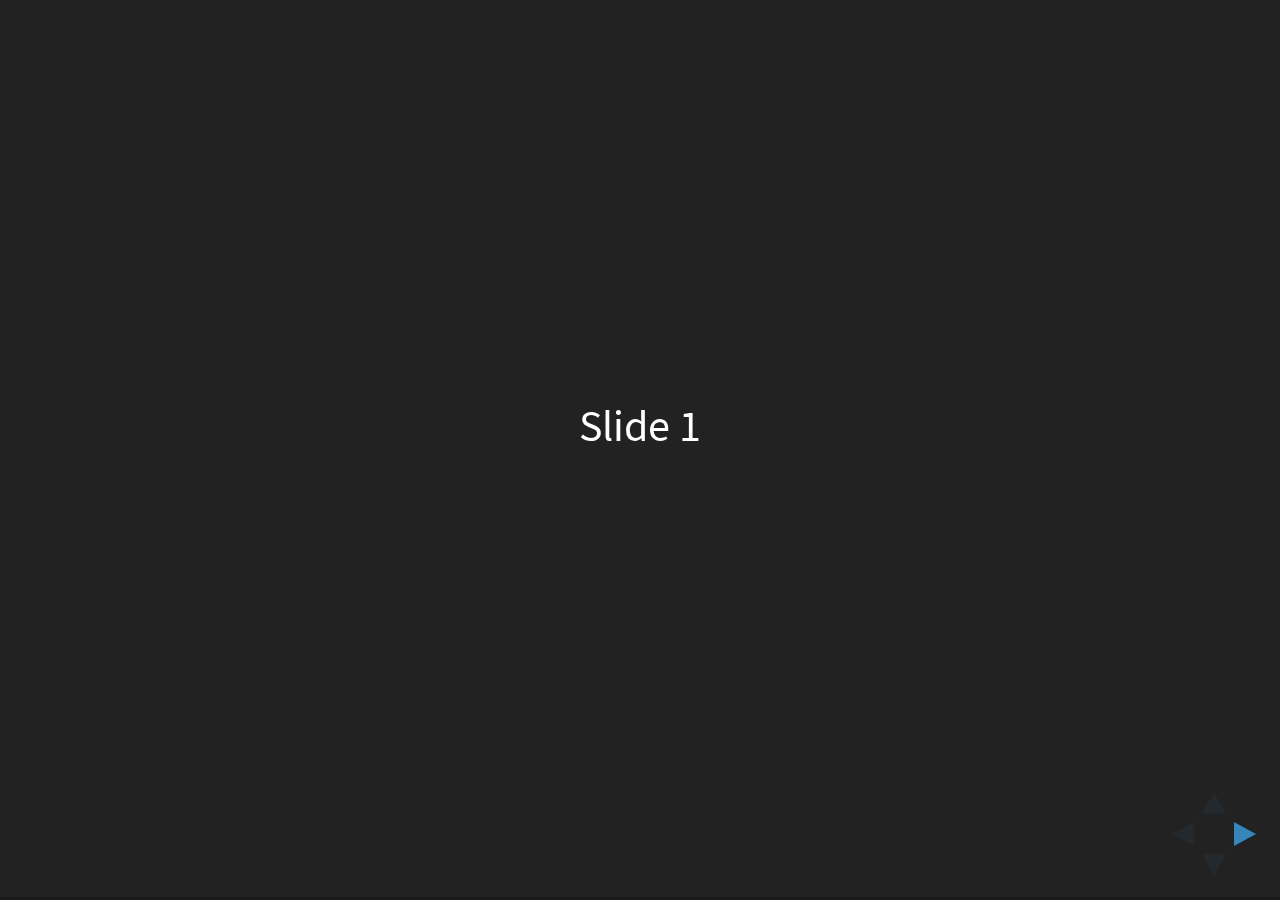
<file: 2016/20161206-GRE-IDR/reveal-js/index.html>
<!doctype html>
<html>
	<head>
		<meta charset="utf-8">
		<meta name="viewport" content="width=device-width, initial-scale=1.0, maximum-scale=1.0, user-scalable=no">

		<title>reveal.js</title>

		<link rel="stylesheet" href="css/reveal.css">
		<link rel="stylesheet" href="css/theme/black.css">

		<!-- Theme used for syntax highlighting of code -->
		<link rel="stylesheet" href="lib/css/zenburn.css">

		<!-- Printing and PDF exports -->
		<script>
			var link = document.createElement( 'link' );
			link.rel = 'stylesheet';
			link.type = 'text/css';
			link.href = window.location.search.match( /print-pdf/gi ) ? 'css/print/pdf.css' : 'css/print/paper.css';
			document.getElementsByTagName( 'head' )[0].appendChild( link );
		</script>
	</head>
	<body>
		<div class="reveal">
			<div class="slides">
				<section>Slide 1</section>
				<section>Slide 2</section>
			</div>
		</div>

		<script src="lib/js/head.min.js"></script>
		<script src="js/reveal.js"></script>

		<script>
			// More info https://github.com/hakimel/reveal.js#configuration
			Reveal.initialize({
				history: true,

				// More info https://github.com/hakimel/reveal.js#dependencies
				dependencies: [
					{ src: 'plugin/markdown/marked.js' },
					{ src: 'plugin/markdown/markdown.js' },
					{ src: 'plugin/notes/notes.js', async: true },
					{ src: 'plugin/highlight/highlight.js', async: true, callback: function() { hljs.initHighlightingOnLoad(); } }
				]
			});
		</script>
	</body>
</html>
</file>
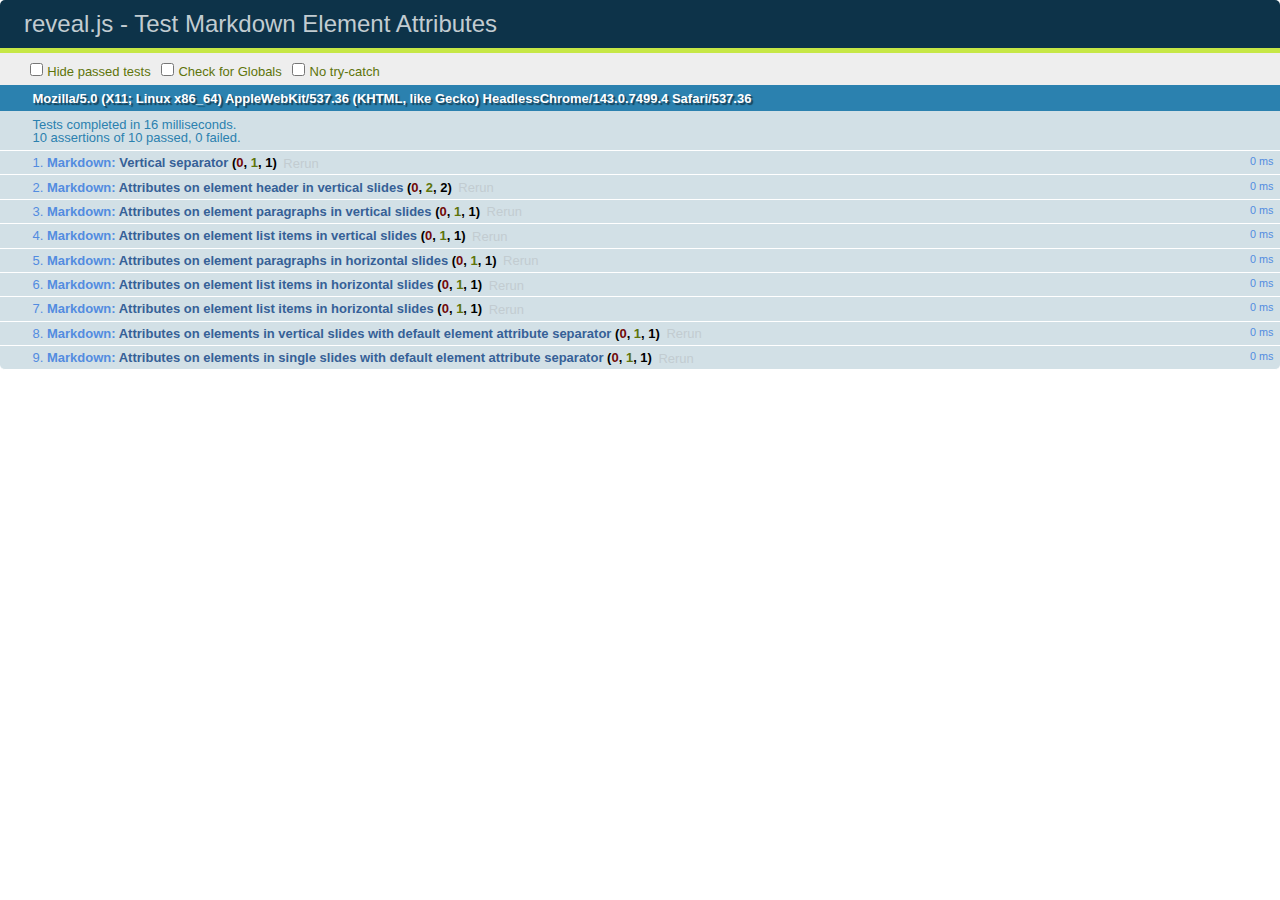
<file: 2016/20161206-GRE-IDR/reveal-js/test/test-markdown-element-attributes.html>
<!doctype html>
<html lang="en">

	<head>
		<meta charset="utf-8">

		<title>reveal.js - Test Markdown Element Attributes</title>

		<link rel="stylesheet" href="../css/reveal.css">
		<link rel="stylesheet" href="qunit-1.12.0.css">
	</head>

	<body style="overflow: auto;">

		<div id="qunit"></div>
		<div id="qunit-fixture"></div>

		<div class="reveal" style="display: none;">

			<div class="slides">

				<!-- <section data-markdown="example.md" data-separator="^\n\n\n" data-separator-vertical="^\n\n"></section> -->

				<!-- Slides are separated by newline + three dashes + newline, vertical slides identical but two dashes -->
				<section data-markdown data-separator="^\n---\n$" data-separator-vertical="^\n--\n$" data-element-attributes="{_\s*?([^}]+?)}">>
					<script type="text/template">
						## Slide 1.1
						<!-- {_class="fragment fade-out" data-fragment-index="1"} -->

						--

						## Slide 1.2
						<!-- {_class="fragment shrink"} -->

						Paragraph 1
						<!-- {_class="fragment grow"} -->

						Paragraph 2
						<!-- {_class="fragment grow"} -->

						- list item 1 <!-- {_class="fragment grow"} -->
						- list item 2 <!-- {_class="fragment grow"} -->
						- list item 3 <!-- {_class="fragment grow"} -->


						---

						## Slide 2


						Paragraph 1.2  
						multi-line <!-- {_class="fragment highlight-red"} -->

						Paragraph 2.2 <!-- {_class="fragment highlight-red"} -->

						Paragraph 2.3 <!-- {_class="fragment highlight-red"} -->

						Paragraph 2.4 <!-- {_class="fragment highlight-red"} -->

						- list item 1 <!-- {_class="fragment highlight-green"} -->
						- list item 2<!-- {_class="fragment highlight-green"} -->
						- list item 3<!-- {_class="fragment highlight-green"} -->
						- list item 4
						<!-- {_class="fragment highlight-green"} -->
						- list item 5<!-- {_class="fragment highlight-green"} -->

						Test

						![Example Picture](examples/assets/image2.png)
						<!-- {_class="reveal stretch"} -->

					</script>
				</section>



				<section 	data-markdown data-separator="^\n\n\n"
									data-separator-vertical="^\n\n"
									data-separator-notes="^Note:"
									data-charset="utf-8">
					<script type="text/template">
						# Test attributes in Markdown with default separator
						## Slide 1 Def <!-- .element: class="fragment highlight-red" data-fragment-index="1" -->


						## Slide 2 Def
						<!-- .element: class="fragment highlight-red" -->

					</script>
				</section>

				<section data-markdown>
				  <script type="text/template">
					## Hello world
					A paragraph
					<!-- .element: class="fragment highlight-blue" -->
				  </script>
				</section>

				<section data-markdown>
				  <script type="text/template">
					## Hello world

					Multiple  
					Line
					<!-- .element: class="fragment highlight-blue" -->
				  </script>
				</section>

				<section data-markdown>
				  <script type="text/template">
					## Hello world

					Test<!-- .element: class="fragment highlight-blue" -->

					More Test
				  </script>
				</section>


			</div>

		</div>

		<script src="../lib/js/head.min.js"></script>
		<script src="../js/reveal.js"></script>
		<script src="../plugin/markdown/marked.js"></script>
		<script src="../plugin/markdown/markdown.js"></script>
		<script src="qunit-1.12.0.js"></script>

		<script src="test-markdown-element-attributes.js"></script>

	</body>
</html>
</file>
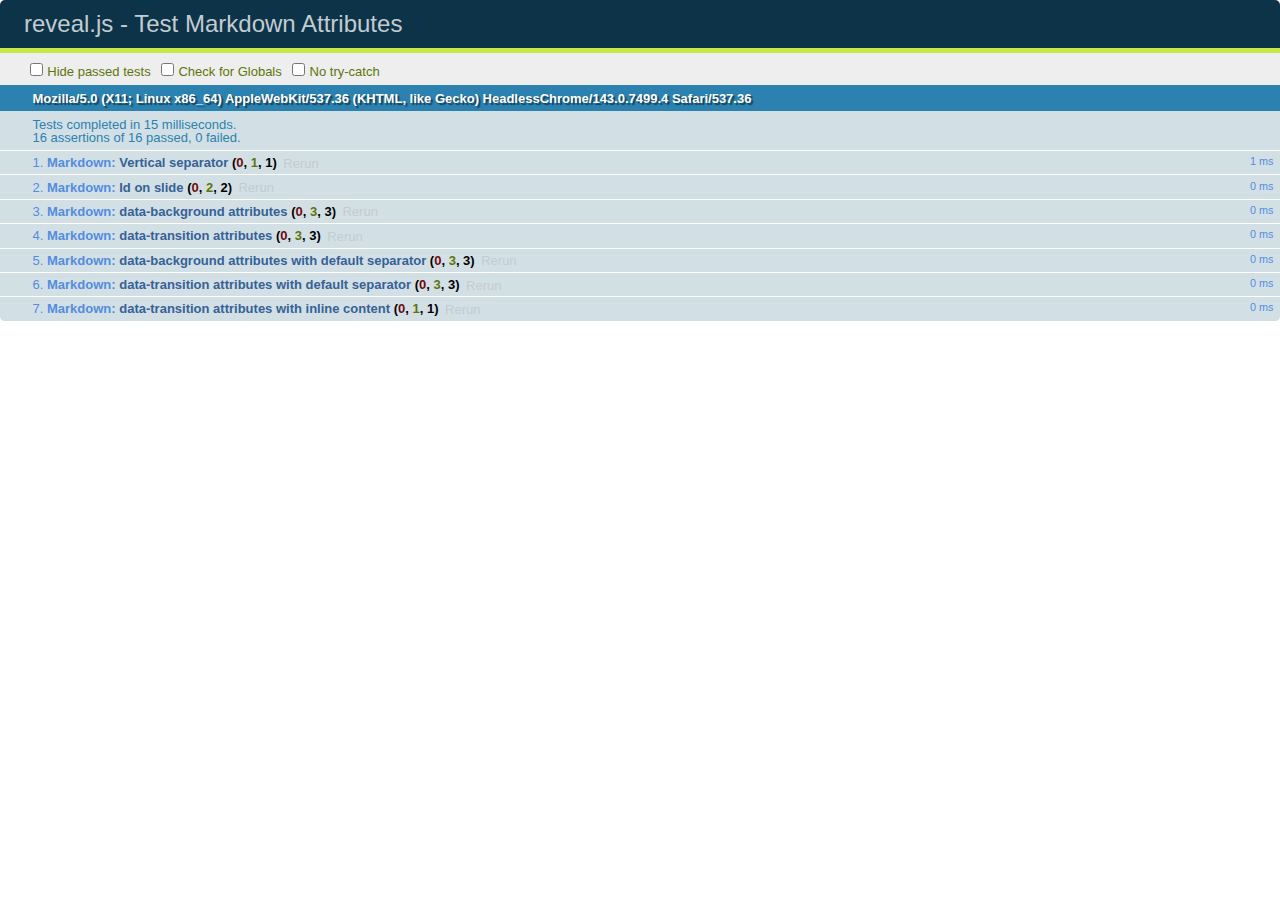
<file: 2016/20161206-GRE-IDR/reveal-js/test/test-markdown-slide-attributes.html>
<!doctype html>
<html lang="en">

	<head>
		<meta charset="utf-8">

		<title>reveal.js - Test Markdown Attributes</title>

		<link rel="stylesheet" href="../css/reveal.css">
		<link rel="stylesheet" href="qunit-1.12.0.css">
	</head>

	<body style="overflow: auto;">

		<div id="qunit"></div>
		<div id="qunit-fixture"></div>

		<div class="reveal" style="display: none;">

			<div class="slides">

				<!-- <section data-markdown="example.md" data-separator="^\n\n\n" data-separator-vertical="^\n\n"></section> -->

				<!-- Slides are separated by three lines, vertical slides by two lines, attributes are one any line starting with (spaces and) two dashes -->
				<section 	data-markdown data-separator="^\n\n\n"
									data-separator-vertical="^\n\n"
									data-separator-notes="^Note:"
									data-attributes="--\s(.*?)$"
									data-charset="utf-8">
					<script type="text/template">
						# Test attributes in Markdown
						## Slide 1



						## Slide 2
						<!-- -- id="slide2" data-transition="zoom" data-background="#A0C66B" -->


						## Slide 2.1
						<!-- -- data-background="#ff0000" data-transition="fade" -->


						## Slide 2.2
						[Link to Slide2](#/slide2)



						## Slide 3
						<!-- -- data-transition="zoom" data-background="#C6916B" -->



						## Slide 4
					</script>
				</section>

				<section 	data-markdown data-separator="^\n\n\n"
									data-separator-vertical="^\n\n"
									data-separator-notes="^Note:"
									data-charset="utf-8">
					<script type="text/template">
						# Test attributes in Markdown with default separator
						## Slide 1 Def



						## Slide 2 Def
						<!-- .slide: id="slide2def" data-transition="concave" data-background="#A7C66B" -->


						## Slide 2.1 Def
						<!-- .slide: data-background="#f70000" data-transition="page" -->


						## Slide 2.2 Def
						[Link to Slide2](#/slide2def)



						## Slide 3 Def
						<!-- .slide: data-transition="concave" data-background="#C7916B" -->



						## Slide 4
					</script>
				</section>

				<section data-markdown>
					<script type="text/template">
						<!-- .slide: data-background="#ff0000" -->
						## Hello world
					</script>
				</section>

				<section data-markdown>
					<script type="text/template">
						## Hello world
						<!-- .slide: data-background="#ff0000" -->
					</script>
				</section>

				<section data-markdown>
					<script type="text/template">
						## Hello world

						Test
						<!-- .slide: data-background="#ff0000" -->

						More Test
					</script>
				</section>

			</div>

		</div>

		<script src="../lib/js/head.min.js"></script>
		<script src="../js/reveal.js"></script>
		<script src="../plugin/markdown/marked.js"></script>
		<script src="../plugin/markdown/markdown.js"></script>
		<script src="qunit-1.12.0.js"></script>

		<script src="test-markdown-slide-attributes.js"></script>

	</body>
</html>
</file>
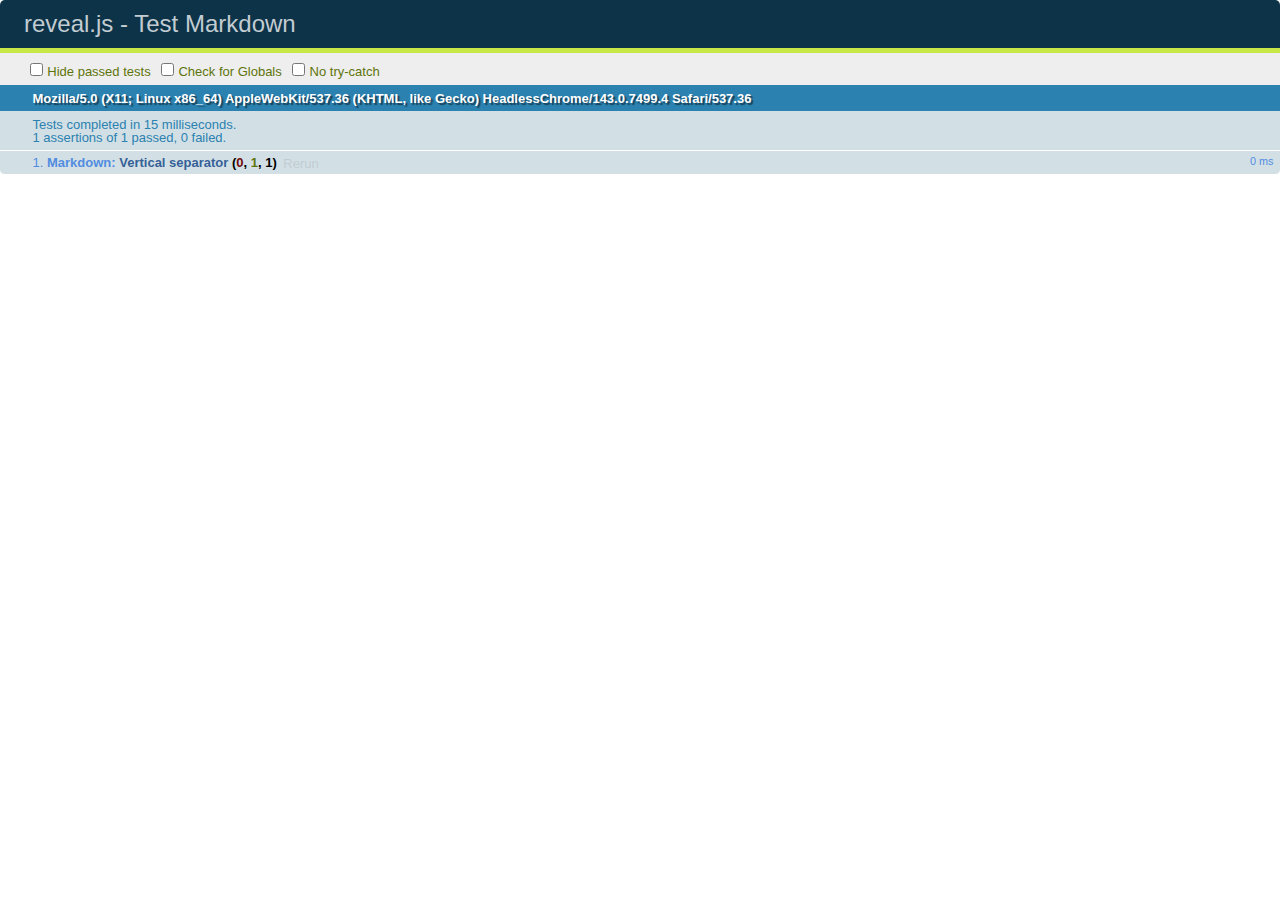
<file: 2016/20161206-GRE-IDR/reveal-js/test/test-markdown.html>
<!doctype html>
<html lang="en">

	<head>
		<meta charset="utf-8">

		<title>reveal.js - Test Markdown</title>

		<link rel="stylesheet" href="../css/reveal.css">
		<link rel="stylesheet" href="qunit-1.12.0.css">
	</head>

	<body style="overflow: auto;">

		<div id="qunit"></div>
  		<div id="qunit-fixture"></div>

		<div class="reveal" style="display: none;">

			<div class="slides">

				<!-- <section data-markdown="example.md" data-separator="^\n\n\n" data-separator-vertical="^\n\n"></section> -->

				<!-- Slides are separated by newline + three dashes + newline, vertical slides identical but two dashes -->
				<section data-markdown data-separator="^\n---\n$" data-separator-vertical="^\n--\n$">
					<script type="text/template">
						## Slide 1.1

						--

						## Slide 1.2

						---

						## Slide 2
					</script>
				</section>

			</div>

		</div>

		<script src="../lib/js/head.min.js"></script>
		<script src="../js/reveal.js"></script>
		<script src="../plugin/markdown/marked.js"></script>
		<script src="../plugin/markdown/markdown.js"></script>
		<script src="qunit-1.12.0.js"></script>

		<script src="test-markdown.js"></script>

	</body>
</html>
</file>
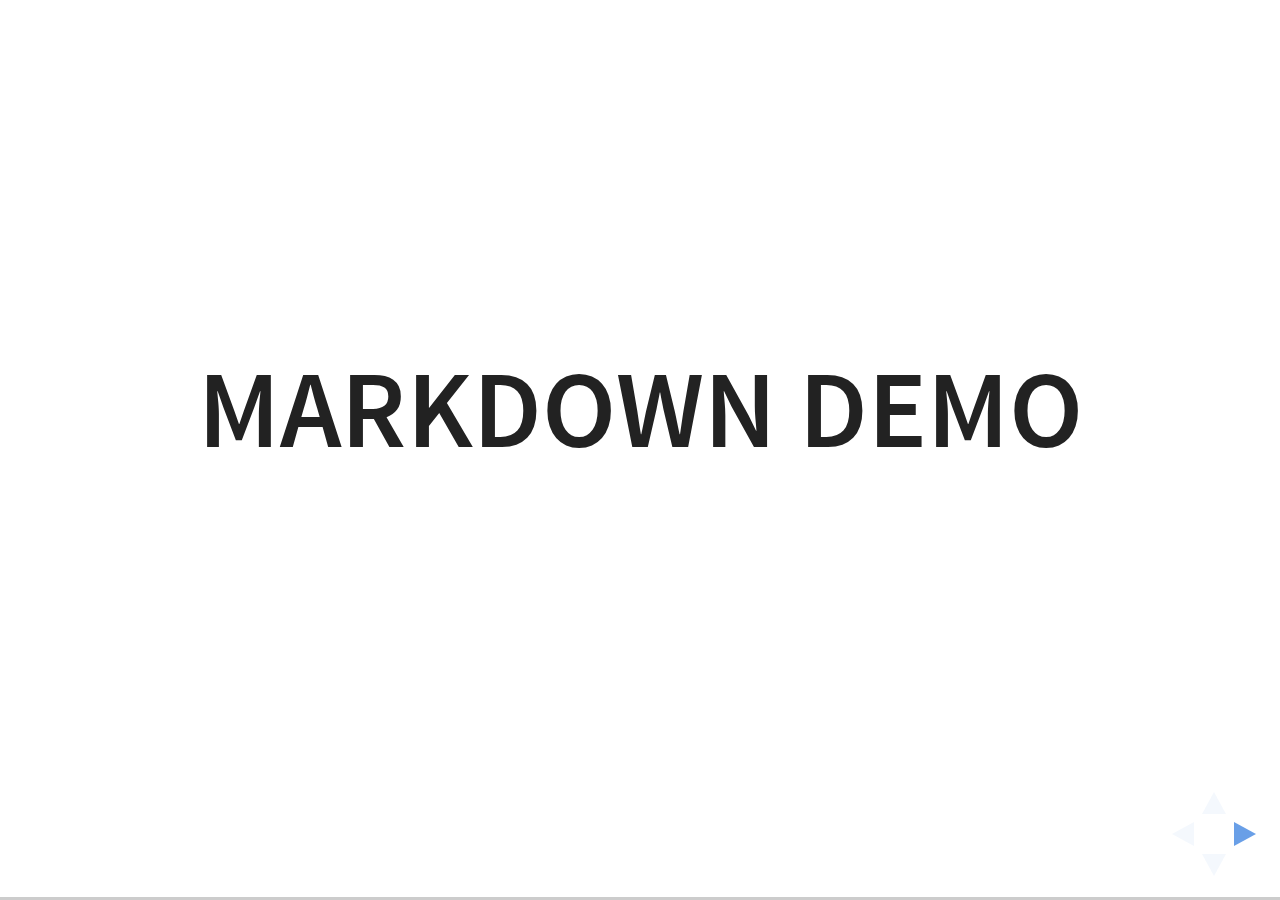
<file: 2016/20161206-GRE-IDR/reveal-js/plugin/markdown/example.html>
<!doctype html>
<html lang="en">

	<head>
		<meta charset="utf-8">

		<title>reveal.js - Markdown Demo</title>

		<link rel="stylesheet" href="../../css/reveal.css">
		<link rel="stylesheet" href="../../css/theme/white.css" id="theme">

        <link rel="stylesheet" href="../../lib/css/zenburn.css">
	</head>

	<body>

		<div class="reveal">

			<div class="slides">

                <!-- Use external markdown resource, separate slides by three newlines; vertical slides by two newlines -->
                <section data-markdown="example.md" data-separator="^\n\n\n" data-separator-vertical="^\n\n"></section>

                <!-- Slides are separated by three dashes (quick 'n dirty regular expression) -->
                <section data-markdown data-separator="---">
                    <script type="text/template">
                        ## Demo 1
                        Slide 1
                        ---
                        ## Demo 1
                        Slide 2
                        ---
                        ## Demo 1
                        Slide 3
                    </script>
                </section>

                <!-- Slides are separated by newline + three dashes + newline, vertical slides identical but two dashes -->
                <section data-markdown data-separator="^\n---\n$" data-separator-vertical="^\n--\n$">
                    <script type="text/template">
                        ## Demo 2
                        Slide 1.1

                        --

                        ## Demo 2
                        Slide 1.2

                        ---

                        ## Demo 2
                        Slide 2
                    </script>
                </section>

                <!-- No "extra" slides, since there are no separators defined (so they'll become horizontal rulers) -->
                <section data-markdown>
                    <script type="text/template">
                        A

                        ---

                        B

                        ---

                        C
                    </script>
                </section>

                <!-- Slide attributes -->
                <section data-markdown>
                    <script type="text/template">
                        <!-- .slide: data-background="#000000" -->
                        ## Slide attributes
                    </script>
                </section>

                <!-- Element attributes -->
                <section data-markdown>
                    <script type="text/template">
                        ## Element attributes
                        - Item 1 <!-- .element: class="fragment" data-fragment-index="2" -->
                        - Item 2 <!-- .element: class="fragment" data-fragment-index="1" -->
                    </script>
                </section>

                <!-- Code -->
                <section data-markdown>
                    <script type="text/template">
                        ```php
                        public function foo()
                        {
                            $foo = array(
                                'bar' => 'bar'
                            )
                        }
                        ```
                    </script>
                </section>

            </div>
		</div>

		<script src="../../lib/js/head.min.js"></script>
		<script src="../../js/reveal.js"></script>

		<script>

			Reveal.initialize({
				controls: true,
				progress: true,
				history: true,
				center: true,

				// Optional libraries used to extend on reveal.js
				dependencies: [
					{ src: '../../lib/js/classList.js', condition: function() { return !document.body.classList; } },
					{ src: 'marked.js', condition: function() { return !!document.querySelector( '[data-markdown]' ); } },
                    { src: 'markdown.js', condition: function() { return !!document.querySelector( '[data-markdown]' ); } },
                    { src: '../highlight/highlight.js', async: true, callback: function() { hljs.initHighlightingOnLoad(); } },
					{ src: '../notes/notes.js' }
				]
			});

		</script>

	</body>
</html>
</file>
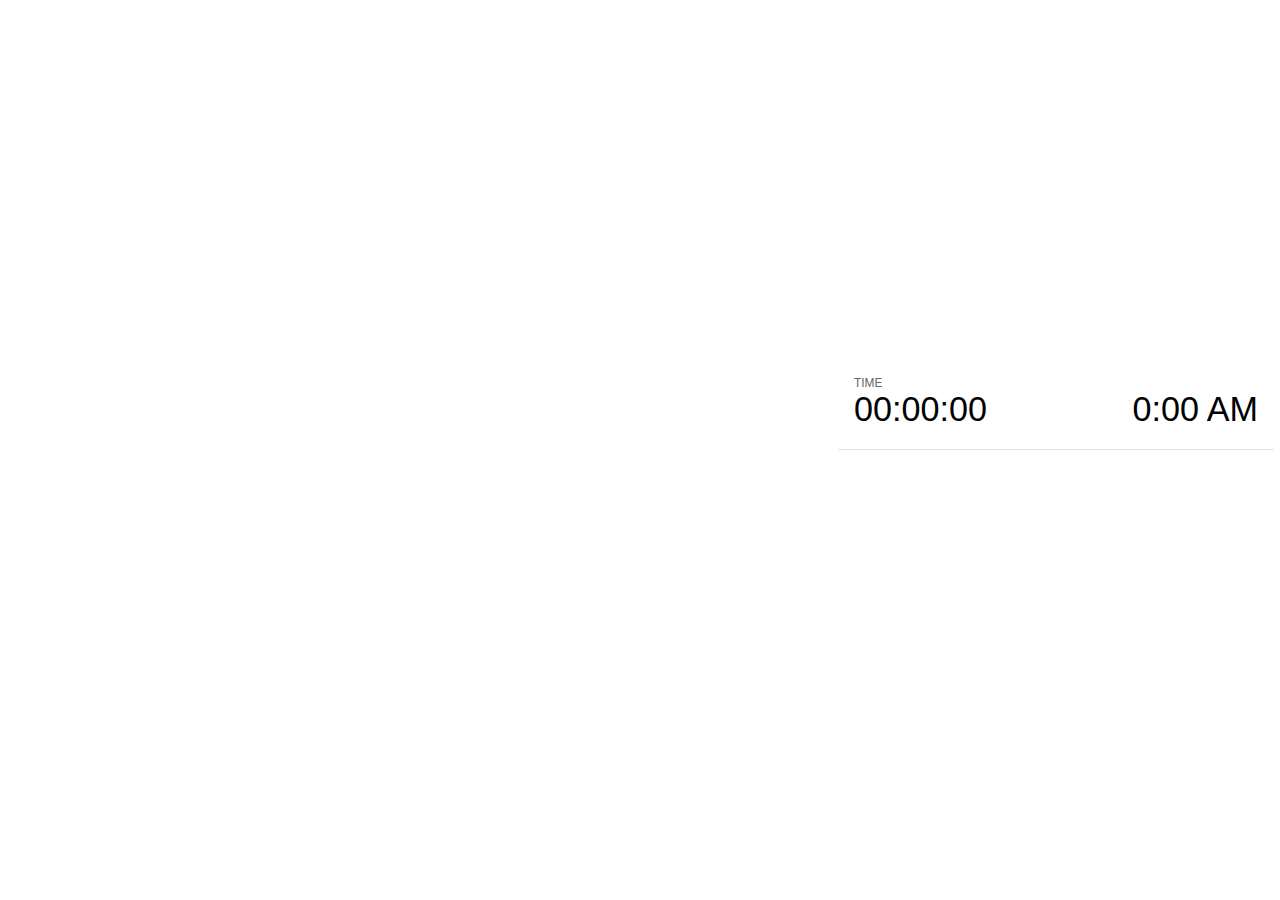
<file: 2016/20161206-GRE-IDR/reveal-js/plugin/notes/notes.html>
<!doctype html>
<html lang="en">
	<head>
		<meta charset="utf-8">

		<title>reveal.js - Slide Notes</title>

		<style>
			body {
				font-family: Helvetica;
			}

			#current-slide,
			#upcoming-slide,
			#speaker-controls {
				padding: 6px;
				box-sizing: border-box;
				-moz-box-sizing: border-box;
			}

			#current-slide iframe,
			#upcoming-slide iframe {
				width: 100%;
				height: 100%;
				border: 1px solid #ddd;
			}

			#current-slide .label,
			#upcoming-slide .label {
				position: absolute;
				top: 10px;
				left: 10px;
				font-weight: bold;
				font-size: 14px;
				z-index: 2;
				color: rgba( 255, 255, 255, 0.9 );
			}

			#current-slide {
				position: absolute;
				width: 65%;
				height: 100%;
				top: 0;
				left: 0;
				padding-right: 0;
			}

			#upcoming-slide {
				position: absolute;
				width: 35%;
				height: 40%;
				right: 0;
				top: 0;
			}

			#speaker-controls {
				position: absolute;
				top: 40%;
				right: 0;
				width: 35%;
				height: 60%;
				overflow: auto;

				font-size: 18px;
			}

				.speaker-controls-time.hidden,
				.speaker-controls-notes.hidden {
					display: none;
				}

				.speaker-controls-time .label,
				.speaker-controls-notes .label {
					text-transform: uppercase;
					font-weight: normal;
					font-size: 0.66em;
					color: #666;
					margin: 0;
				}

				.speaker-controls-time {
					border-bottom: 1px solid rgba( 200, 200, 200, 0.5 );
					margin-bottom: 10px;
					padding: 10px 16px;
					padding-bottom: 20px;
					cursor: pointer;
				}

				.speaker-controls-time .reset-button {
					opacity: 0;
					float: right;
					color: #666;
					text-decoration: none;
				}
				.speaker-controls-time:hover .reset-button {
					opacity: 1;
				}

				.speaker-controls-time .timer,
				.speaker-controls-time .clock {
					width: 50%;
					font-size: 1.9em;
				}

				.speaker-controls-time .timer {
					float: left;
				}

				.speaker-controls-time .clock {
					float: right;
					text-align: right;
				}

				.speaker-controls-time span.mute {
					color: #bbb;
				}

				.speaker-controls-notes {
					padding: 10px 16px;
				}

				.speaker-controls-notes .value {
					margin-top: 5px;
					line-height: 1.4;
					font-size: 1.2em;
				}

			.clear {
				clear: both;
			}

			@media screen and (max-width: 1080px) {
				#speaker-controls {
					font-size: 16px;
				}
			}

			@media screen and (max-width: 900px) {
				#speaker-controls {
					font-size: 14px;
				}
			}

			@media screen and (max-width: 800px) {
				#speaker-controls {
					font-size: 12px;
				}
			}

		</style>
	</head>

	<body>

		<div id="current-slide"></div>
		<div id="upcoming-slide"><span class="label">UPCOMING:</span></div>
		<div id="speaker-controls">
			<div class="speaker-controls-time">
				<h4 class="label">Time <span class="reset-button">Click to Reset</span></h4>
				<div class="clock">
					<span class="clock-value">0:00 AM</span>
				</div>
				<div class="timer">
					<span class="hours-value">00</span><span class="minutes-value">:00</span><span class="seconds-value">:00</span>
				</div>
				<div class="clear"></div>
			</div>

			<div class="speaker-controls-notes hidden">
				<h4 class="label">Notes</h4>
				<div class="value"></div>
			</div>
		</div>

		<script src="../../plugin/markdown/marked.js"></script>
		<script>

			(function() {

				var notes,
					notesValue,
					currentState,
					currentSlide,
					upcomingSlide,
					connected = false;

				window.addEventListener( 'message', function( event ) {

					var data = JSON.parse( event.data );

					// The overview mode is only useful to the reveal.js instance
					// where navigation occurs so we don't sync it
					if( data.state ) delete data.state.overview;

					// Messages sent by the notes plugin inside of the main window
					if( data && data.namespace === 'reveal-notes' ) {
						if( data.type === 'connect' ) {
							handleConnectMessage( data );
						}
						else if( data.type === 'state' ) {
							handleStateMessage( data );
						}
					}
					// Messages sent by the reveal.js inside of the current slide preview
					else if( data && data.namespace === 'reveal' ) {
						if( /ready/.test( data.eventName ) ) {
							// Send a message back to notify that the handshake is complete
							window.opener.postMessage( JSON.stringify({ namespace: 'reveal-notes', type: 'connected'} ), '*' );
						}
						else if( /slidechanged|fragmentshown|fragmenthidden|paused|resumed/.test( data.eventName ) && currentState !== JSON.stringify( data.state ) ) {

							window.opener.postMessage( JSON.stringify({ method: 'setState', args: [ data.state ]} ), '*' );

						}
					}

				} );

				/**
				 * Called when the main window is trying to establish a
				 * connection.
				 */
				function handleConnectMessage( data ) {

					if( connected === false ) {
						connected = true;

						setupIframes( data );
						setupKeyboard();
						setupNotes();
						setupTimer();
					}

				}

				/**
				 * Called when the main window sends an updated state.
				 */
				function handleStateMessage( data ) {

					// Store the most recently set state to avoid circular loops
					// applying the same state
					currentState = JSON.stringify( data.state );

					// No need for updating the notes in case of fragment changes
					if ( data.notes ) {
						notes.classList.remove( 'hidden' );
						notesValue.style.whiteSpace = data.whitespace;
						if( data.markdown ) {
							notesValue.innerHTML = marked( data.notes );
						}
						else {
							notesValue.innerHTML = data.notes;
						}
					}
					else {
						notes.classList.add( 'hidden' );
					}

					// Update the note slides
					currentSlide.contentWindow.postMessage( JSON.stringify({ method: 'setState', args: [ data.state ] }), '*' );
					upcomingSlide.contentWindow.postMessage( JSON.stringify({ method: 'setState', args: [ data.state ] }), '*' );
					upcomingSlide.contentWindow.postMessage( JSON.stringify({ method: 'next' }), '*' );

				}

				// Limit to max one state update per X ms
				handleStateMessage = debounce( handleStateMessage, 200 );

				/**
				 * Forward keyboard events to the current slide window.
				 * This enables keyboard events to work even if focus
				 * isn't set on the current slide iframe.
				 */
				function setupKeyboard() {

					document.addEventListener( 'keydown', function( event ) {
						currentSlide.contentWindow.postMessage( JSON.stringify({ method: 'triggerKey', args: [ event.keyCode ] }), '*' );
					} );

				}

				/**
				 * Creates the preview iframes.
				 */
				function setupIframes( data ) {

					var params = [
						'receiver',
						'progress=false',
						'history=false',
						'transition=none',
						'autoSlide=0',
						'backgroundTransition=none'
					].join( '&' );

					var urlSeparator = /\?/.test(data.url) ? '&' : '?';
					var hash = '#/' + data.state.indexh + '/' + data.state.indexv;
					var currentURL = data.url + urlSeparator + params + '&postMessageEvents=true' + hash;
					var upcomingURL = data.url + urlSeparator + params + '&controls=false' + hash;

					currentSlide = document.createElement( 'iframe' );
					currentSlide.setAttribute( 'width', 1280 );
					currentSlide.setAttribute( 'height', 1024 );
					currentSlide.setAttribute( 'src', currentURL );
					document.querySelector( '#current-slide' ).appendChild( currentSlide );

					upcomingSlide = document.createElement( 'iframe' );
					upcomingSlide.setAttribute( 'width', 640 );
					upcomingSlide.setAttribute( 'height', 512 );
					upcomingSlide.setAttribute( 'src', upcomingURL );
					document.querySelector( '#upcoming-slide' ).appendChild( upcomingSlide );

				}

				/**
				 * Setup the notes UI.
				 */
				function setupNotes() {

					notes = document.querySelector( '.speaker-controls-notes' );
					notesValue = document.querySelector( '.speaker-controls-notes .value' );

				}

				/**
				 * Create the timer and clock and start updating them
				 * at an interval.
				 */
				function setupTimer() {

					var start = new Date(),
						timeEl = document.querySelector( '.speaker-controls-time' ),
						clockEl = timeEl.querySelector( '.clock-value' ),
						hoursEl = timeEl.querySelector( '.hours-value' ),
						minutesEl = timeEl.querySelector( '.minutes-value' ),
						secondsEl = timeEl.querySelector( '.seconds-value' );

					function _updateTimer() {

						var diff, hours, minutes, seconds,
							now = new Date();

						diff = now.getTime() - start.getTime();
						hours = Math.floor( diff / ( 1000 * 60 * 60 ) );
						minutes = Math.floor( ( diff / ( 1000 * 60 ) ) % 60 );
						seconds = Math.floor( ( diff / 1000 ) % 60 );

						clockEl.innerHTML = now.toLocaleTimeString( 'en-US', { hour12: true, hour: '2-digit', minute:'2-digit' } );
						hoursEl.innerHTML = zeroPadInteger( hours );
						hoursEl.className = hours > 0 ? '' : 'mute';
						minutesEl.innerHTML = ':' + zeroPadInteger( minutes );
						minutesEl.className = minutes > 0 ? '' : 'mute';
						secondsEl.innerHTML = ':' + zeroPadInteger( seconds );

					}

					// Update once directly
					_updateTimer();

					// Then update every second
					setInterval( _updateTimer, 1000 );

					timeEl.addEventListener( 'click', function() {
						start = new Date();
						_updateTimer();
						return false;
					} );

				}

				function zeroPadInteger( num ) {

					var str = '00' + parseInt( num );
					return str.substring( str.length - 2 );

				}

				/**
				 * Limits the frequency at which a function can be called.
				 */
				function debounce( fn, ms ) {

					var lastTime = 0,
						timeout;

					return function() {

						var args = arguments;
						var context = this;

						clearTimeout( timeout );

						var timeSinceLastCall = Date.now() - lastTime;
						if( timeSinceLastCall > ms ) {
							fn.apply( context, args );
							lastTime = Date.now();
						}
						else {
							timeout = setTimeout( function() {
								fn.apply( context, args );
								lastTime = Date.now();
							}, ms - timeSinceLastCall );
						}

					}

				}

			})();

		</script>
	</body>
</html>
</file>
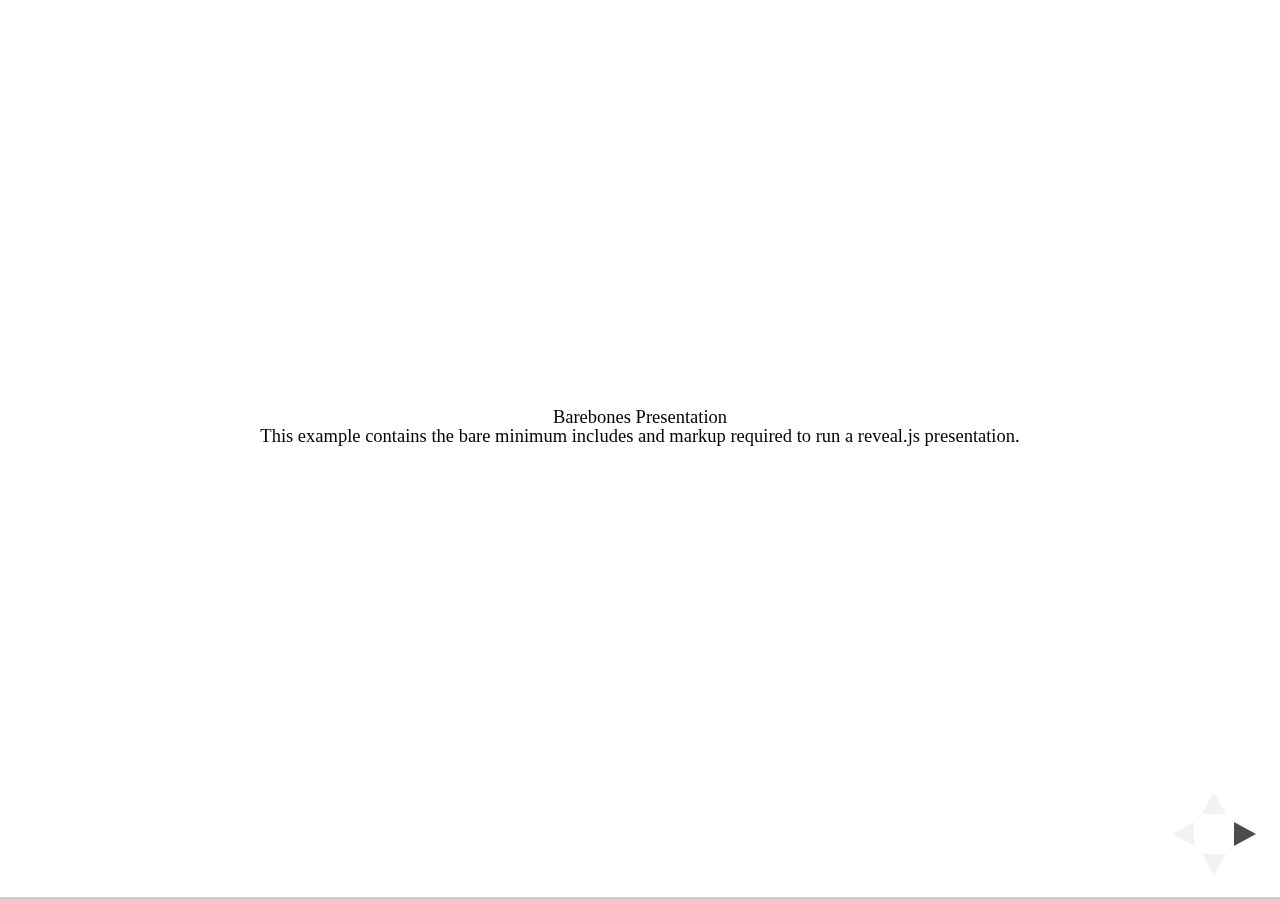
<file: 2016/20161206-GRE-IDR/reveal-js/test/examples/barebones.html>
<!doctype html>
<html lang="en">

	<head>
		<meta charset="utf-8">

		<title>reveal.js - Barebones</title>

		<link rel="stylesheet" href="../../css/reveal.css">
	</head>

	<body>

		<div class="reveal">

			<div class="slides">

				<section>
					<h2>Barebones Presentation</h2>
					<p>This example contains the bare minimum includes and markup required to run a reveal.js presentation.</p>
				</section>

				<section>
					<h2>No Theme</h2>
					<p>There's no theme included, so it will fall back on browser defaults.</p>
				</section>

			</div>

		</div>

		<script src="../../js/reveal.js"></script>

		<script>

			Reveal.initialize();

		</script>

	</body>
</html>
</file>
<file: 2016/20161206-GRE-IDR/reveal-js/css/theme/black.css>
/**
 * Black theme for reveal.js. This is the opposite of the 'white' theme.
 *
 * By Hakim El Hattab, http://hakim.se
 */
@import url(../../lib/font/source-sans-pro/source-sans-pro.css);
section.has-light-background, section.has-light-background h1, section.has-light-background h2, section.has-light-background h3, section.has-light-background h4, section.has-light-background h5, section.has-light-background h6 {
  color: #222; }

/*********************************************
 * GLOBAL STYLES
 *********************************************/
body {
  background: #222;
  background-color: #222; }

.reveal {
  font-family: "Source Sans Pro", Helvetica, sans-serif;
  font-size: 38px;
  font-weight: normal;
  color: #fff; }

::selection {
  color: #fff;
  background: #bee4fd;
  text-shadow: none; }

.reveal .slides > section,
.reveal .slides > section > section {
  line-height: 1.3;
  font-weight: inherit; }

/*********************************************
 * HEADERS
 *********************************************/
.reveal h1,
.reveal h2,
.reveal h3,
.reveal h4,
.reveal h5,
.reveal h6 {
  margin: 0 0 20px 0;
  color: #fff;
  font-family: "Source Sans Pro", Helvetica, sans-serif;
  font-weight: 600;
  line-height: 1.2;
  letter-spacing: normal;
  text-transform: uppercase;
  text-shadow: none;
  word-wrap: break-word; }

.reveal h1 {
  font-size: 2.5em; }

.reveal h2 {
  font-size: 1.6em; }

.reveal h3 {
  font-size: 1.3em; }

.reveal h4 {
  font-size: 1em; }

.reveal h1 {
  text-shadow: none; }

/*********************************************
 * OTHER
 *********************************************/
.reveal p {
  margin: 20px 0;
  line-height: 1.3; }

/* Ensure certain elements are never larger than the slide itself */
.reveal img,
.reveal video,
.reveal iframe {
  max-width: 95%;
  max-height: 95%; }

.reveal strong,
.reveal b {
  font-weight: bold; }

.reveal em {
  font-style: italic; }

.reveal ol,
.reveal dl,
.reveal ul {
  display: inline-block;
  text-align: left;
  margin: 0 0 0 1em; }

.reveal ol {
  list-style-type: decimal; }

.reveal ul {
  list-style-type: disc; }

.reveal ul ul {
  list-style-type: square; }

.reveal ul ul ul {
  list-style-type: circle; }

.reveal ul ul,
.reveal ul ol,
.reveal ol ol,
.reveal ol ul {
  display: block;
  margin-left: 40px; }

.reveal dt {
  font-weight: bold; }

.reveal dd {
  margin-left: 40px; }

.reveal q,
.reveal blockquote {
  quotes: none; }

.reveal blockquote {
  display: block;
  position: relative;
  width: 70%;
  margin: 20px auto;
  padding: 5px;
  font-style: italic;
  background: rgba(255, 255, 255, 0.05);
  box-shadow: 0px 0px 2px rgba(0, 0, 0, 0.2); }

.reveal blockquote p:first-child,
.reveal blockquote p:last-child {
  display: inline-block; }

.reveal q {
  font-style: italic; }

.reveal pre {
  display: block;
  position: relative;
  width: 90%;
  margin: 20px auto;
  text-align: left;
  font-size: 0.55em;
  font-family: monospace;
  line-height: 1.2em;
  word-wrap: break-word;
  box-shadow: 0px 0px 6px rgba(0, 0, 0, 0.3); }

.reveal code {
  font-family: monospace; }

.reveal pre code {
  display: block;
  padding: 5px;
  overflow: auto;
  max-height: 400px;
  word-wrap: normal; }

.reveal table {
  margin: auto;
  border-collapse: collapse;
  border-spacing: 0; }

.reveal table th {
  font-weight: bold; }

.reveal table th,
.reveal table td {
  text-align: left;
  padding: 0.2em 0.5em 0.2em 0.5em;
  border-bottom: 1px solid; }

.reveal table th[align="center"],
.reveal table td[align="center"] {
  text-align: center; }

.reveal table th[align="right"],
.reveal table td[align="right"] {
  text-align: right; }

.reveal table tbody tr:last-child th,
.reveal table tbody tr:last-child td {
  border-bottom: none; }

.reveal sup {
  vertical-align: super; }

.reveal sub {
  vertical-align: sub; }

.reveal small {
  display: inline-block;
  font-size: 0.6em;
  line-height: 1.2em;
  vertical-align: top; }

.reveal small * {
  vertical-align: top; }

/*********************************************
 * LINKS
 *********************************************/
.reveal a {
  color: #42affa;
  text-decoration: none;
  -webkit-transition: color .15s ease;
  -moz-transition: color .15s ease;
  transition: color .15s ease; }

.reveal a:hover {
  color: #8dcffc;
  text-shadow: none;
  border: none; }

.reveal .roll span:after {
  color: #fff;
  background: #068de9; }

/*********************************************
 * IMAGES
 *********************************************/
.reveal section img {
  margin: 15px 0px;
  background: rgba(255, 255, 255, 0.12);
  border: 4px solid #fff;
  box-shadow: 0 0 10px rgba(0, 0, 0, 0.15); }

.reveal section img.plain {
  border: 0;
  box-shadow: none; }

.reveal a img {
  -webkit-transition: all .15s linear;
  -moz-transition: all .15s linear;
  transition: all .15s linear; }

.reveal a:hover img {
  background: rgba(255, 255, 255, 0.2);
  border-color: #42affa;
  box-shadow: 0 0 20px rgba(0, 0, 0, 0.55); }

/*********************************************
 * NAVIGATION CONTROLS
 *********************************************/
.reveal .controls .navigate-left,
.reveal .controls .navigate-left.enabled {
  border-right-color: #42affa; }

.reveal .controls .navigate-right,
.reveal .controls .navigate-right.enabled {
  border-left-color: #42affa; }

.reveal .controls .navigate-up,
.reveal .controls .navigate-up.enabled {
  border-bottom-color: #42affa; }

.reveal .controls .navigate-down,
.reveal .controls .navigate-down.enabled {
  border-top-color: #42affa; }

.reveal .controls .navigate-left.enabled:hover {
  border-right-color: #8dcffc; }

.reveal .controls .navigate-right.enabled:hover {
  border-left-color: #8dcffc; }

.reveal .controls .navigate-up.enabled:hover {
  border-bottom-color: #8dcffc; }

.reveal .controls .navigate-down.enabled:hover {
  border-top-color: #8dcffc; }

/*********************************************
 * PROGRESS BAR
 *********************************************/
.reveal .progress {
  background: rgba(0, 0, 0, 0.2); }

.reveal .progress span {
  background: #42affa;
  -webkit-transition: width 800ms cubic-bezier(0.26, 0.86, 0.44, 0.985);
  -moz-transition: width 800ms cubic-bezier(0.26, 0.86, 0.44, 0.985);
  transition: width 800ms cubic-bezier(0.26, 0.86, 0.44, 0.985); }
</file>
<file: 2016/20161206-GRE-IDR/reveal-js/lib/css/zenburn.css>
/*

Zenburn style from voldmar.ru (c) Vladimir Epifanov <voldmar@voldmar.ru>
based on dark.css by Ivan Sagalaev

*/

.hljs {
  display: block;
  overflow-x: auto;
  padding: 0.5em;
  background: #3f3f3f;
  color: #dcdcdc;
}

.hljs-keyword,
.hljs-selector-tag,
.hljs-tag {
  color: #e3ceab;
}

.hljs-template-tag {
  color: #dcdcdc;
}

.hljs-number {
  color: #8cd0d3;
}

.hljs-variable,
.hljs-template-variable,
.hljs-attribute {
  color: #efdcbc;
}

.hljs-literal {
  color: #efefaf;
}

.hljs-subst {
  color: #8f8f8f;
}

.hljs-title,
.hljs-name,
.hljs-selector-id,
.hljs-selector-class,
.hljs-section,
.hljs-type {
  color: #efef8f;
}

.hljs-symbol,
.hljs-bullet,
.hljs-link {
  color: #dca3a3;
}

.hljs-deletion,
.hljs-string,
.hljs-built_in,
.hljs-builtin-name {
  color: #cc9393;
}

.hljs-addition,
.hljs-comment,
.hljs-quote,
.hljs-meta {
  color: #7f9f7f;
}


.hljs-emphasis {
  font-style: italic;
}

.hljs-strong {
  font-weight: bold;
}
</file>
<file: 2016/20161206-GRE-IDR/reveal-js/css/theme/white.css>
/**
 * White theme for reveal.js. This is the opposite of the 'black' theme.
 *
 * By Hakim El Hattab, http://hakim.se
 */
@import url(../../lib/font/source-sans-pro/source-sans-pro.css);
section.has-dark-background, section.has-dark-background h1, section.has-dark-background h2, section.has-dark-background h3, section.has-dark-background h4, section.has-dark-background h5, section.has-dark-background h6 {
  color: #fff; }

/*********************************************
 * GLOBAL STYLES
 *********************************************/
body {
  background: #fff;
  background-color: #fff; }

.reveal {
  font-family: "Source Sans Pro", Helvetica, sans-serif;
  font-size: 38px;
  font-weight: normal;
  color: #222; }

::selection {
  color: #fff;
  background: #98bdef;
  text-shadow: none; }

.reveal .slides > section,
.reveal .slides > section > section {
  line-height: 1.3;
  font-weight: inherit; }

/*********************************************
 * HEADERS
 *********************************************/
.reveal h1,
.reveal h2,
.reveal h3,
.reveal h4,
.reveal h5,
.reveal h6 {
  margin: 0 0 20px 0;
  color: #222;
  font-family: "Source Sans Pro", Helvetica, sans-serif;
  font-weight: 600;
  line-height: 1.2;
  letter-spacing: normal;
  text-transform: uppercase;
  text-shadow: none;
  word-wrap: break-word; }

.reveal h1 {
  font-size: 2.5em; }

.reveal h2 {
  font-size: 1.6em; }

.reveal h3 {
  font-size: 1.3em; }

.reveal h4 {
  font-size: 1em; }

.reveal h1 {
  text-shadow: none; }

/*********************************************
 * OTHER
 *********************************************/
.reveal p {
  margin: 20px 0;
  line-height: 1.3; }

/* Ensure certain elements are never larger than the slide itself */
.reveal img,
.reveal video,
.reveal iframe {
  max-width: 95%;
  max-height: 95%; }

.reveal strong,
.reveal b {
  font-weight: bold; }

.reveal em {
  font-style: italic; }

.reveal ol,
.reveal dl,
.reveal ul {
  display: inline-block;
  text-align: left;
  margin: 0 0 0 1em; }

.reveal ol {
  list-style-type: decimal; }

.reveal ul {
  list-style-type: disc; }

.reveal ul ul {
  list-style-type: square; }

.reveal ul ul ul {
  list-style-type: circle; }

.reveal ul ul,
.reveal ul ol,
.reveal ol ol,
.reveal ol ul {
  display: block;
  margin-left: 40px; }

.reveal dt {
  font-weight: bold; }

.reveal dd {
  margin-left: 40px; }

.reveal q,
.reveal blockquote {
  quotes: none; }

.reveal blockquote {
  display: block;
  position: relative;
  width: 70%;
  margin: 20px auto;
  padding: 5px;
  font-style: italic;
  background: rgba(255, 255, 255, 0.05);
  box-shadow: 0px 0px 2px rgba(0, 0, 0, 0.2); }

.reveal blockquote p:first-child,
.reveal blockquote p:last-child {
  display: inline-block; }

.reveal q {
  font-style: italic; }

.reveal pre {
  display: block;
  position: relative;
  width: 90%;
  margin: 20px auto;
  text-align: left;
  font-size: 0.55em;
  font-family: monospace;
  line-height: 1.2em;
  word-wrap: break-word;
  box-shadow: 0px 0px 6px rgba(0, 0, 0, 0.3); }

.reveal code {
  font-family: monospace; }

.reveal pre code {
  display: block;
  padding: 5px;
  overflow: auto;
  max-height: 400px;
  word-wrap: normal; }

.reveal table {
  margin: auto;
  border-collapse: collapse;
  border-spacing: 0; }

.reveal table th {
  font-weight: bold; }

.reveal table th,
.reveal table td {
  text-align: left;
  padding: 0.2em 0.5em 0.2em 0.5em;
  border-bottom: 1px solid; }

.reveal table th[align="center"],
.reveal table td[align="center"] {
  text-align: center; }

.reveal table th[align="right"],
.reveal table td[align="right"] {
  text-align: right; }

.reveal table tbody tr:last-child th,
.reveal table tbody tr:last-child td {
  border-bottom: none; }

.reveal sup {
  vertical-align: super; }

.reveal sub {
  vertical-align: sub; }

.reveal small {
  display: inline-block;
  font-size: 0.6em;
  line-height: 1.2em;
  vertical-align: top; }

.reveal small * {
  vertical-align: top; }

/*********************************************
 * LINKS
 *********************************************/
.reveal a {
  color: #2a76dd;
  text-decoration: none;
  -webkit-transition: color .15s ease;
  -moz-transition: color .15s ease;
  transition: color .15s ease; }

.reveal a:hover {
  color: #6ca0e8;
  text-shadow: none;
  border: none; }

.reveal .roll span:after {
  color: #fff;
  background: #1a53a1; }

/*********************************************
 * IMAGES
 *********************************************/
.reveal section img {
  margin: 15px 0px;
  background: rgba(255, 255, 255, 0.12);
  border: 4px solid #222;
  box-shadow: 0 0 10px rgba(0, 0, 0, 0.15); }

.reveal section img.plain {
  border: 0;
  box-shadow: none; }

.reveal a img {
  -webkit-transition: all .15s linear;
  -moz-transition: all .15s linear;
  transition: all .15s linear; }

.reveal a:hover img {
  background: rgba(255, 255, 255, 0.2);
  border-color: #2a76dd;
  box-shadow: 0 0 20px rgba(0, 0, 0, 0.55); }

/*********************************************
 * NAVIGATION CONTROLS
 *********************************************/
.reveal .controls .navigate-left,
.reveal .controls .navigate-left.enabled {
  border-right-color: #2a76dd; }

.reveal .controls .navigate-right,
.reveal .controls .navigate-right.enabled {
  border-left-color: #2a76dd; }

.reveal .controls .navigate-up,
.reveal .controls .navigate-up.enabled {
  border-bottom-color: #2a76dd; }

.reveal .controls .navigate-down,
.reveal .controls .navigate-down.enabled {
  border-top-color: #2a76dd; }

.reveal .controls .navigate-left.enabled:hover {
  border-right-color: #6ca0e8; }

.reveal .controls .navigate-right.enabled:hover {
  border-left-color: #6ca0e8; }

.reveal .controls .navigate-up.enabled:hover {
  border-bottom-color: #6ca0e8; }

.reveal .controls .navigate-down.enabled:hover {
  border-top-color: #6ca0e8; }

/*********************************************
 * PROGRESS BAR
 *********************************************/
.reveal .progress {
  background: rgba(0, 0, 0, 0.2); }

.reveal .progress span {
  background: #2a76dd;
  -webkit-transition: width 800ms cubic-bezier(0.26, 0.86, 0.44, 0.985);
  -moz-transition: width 800ms cubic-bezier(0.26, 0.86, 0.44, 0.985);
  transition: width 800ms cubic-bezier(0.26, 0.86, 0.44, 0.985); }
</file>
<file: 2016/20161206-GRE-IDR/reveal-js/test/qunit-1.12.0.css>
/**
 * QUnit v1.12.0 - A JavaScript Unit Testing Framework
 *
 * http://qunitjs.com
 *
 * Copyright 2012 jQuery Foundation and other contributors
 * Released under the MIT license.
 * http://jquery.org/license
 */

/** Font Family and Sizes */

#qunit-tests, #qunit-header, #qunit-banner, #qunit-testrunner-toolbar, #qunit-userAgent, #qunit-testresult {
	font-family: "Helvetica Neue Light", "HelveticaNeue-Light", "Helvetica Neue", Calibri, Helvetica, Arial, sans-serif;
}

#qunit-testrunner-toolbar, #qunit-userAgent, #qunit-testresult, #qunit-tests li { font-size: small; }
#qunit-tests { font-size: smaller; }


/** Resets */

#qunit-tests, #qunit-header, #qunit-banner, #qunit-userAgent, #qunit-testresult, #qunit-modulefilter {
	margin: 0;
	padding: 0;
}


/** Header */

#qunit-header {
	padding: 0.5em 0 0.5em 1em;

	color: #8699a4;
	background-color: #0d3349;

	font-size: 1.5em;
	line-height: 1em;
	font-weight: normal;

	border-radius: 5px 5px 0 0;
	-moz-border-radius: 5px 5px 0 0;
	-webkit-border-top-right-radius: 5px;
	-webkit-border-top-left-radius: 5px;
}

#qunit-header a {
	text-decoration: none;
	color: #c2ccd1;
}

#qunit-header a:hover,
#qunit-header a:focus {
	color: #fff;
}

#qunit-testrunner-toolbar label {
	display: inline-block;
	padding: 0 .5em 0 .1em;
}

#qunit-banner {
	height: 5px;
}

#qunit-testrunner-toolbar {
	padding: 0.5em 0 0.5em 2em;
	color: #5E740B;
	background-color: #eee;
	overflow: hidden;
}

#qunit-userAgent {
	padding: 0.5em 0 0.5em 2.5em;
	background-color: #2b81af;
	color: #fff;
	text-shadow: rgba(0, 0, 0, 0.5) 2px 2px 1px;
}

#qunit-modulefilter-container {
	float: right;
}

/** Tests: Pass/Fail */

#qunit-tests {
	list-style-position: inside;
}

#qunit-tests li {
	padding: 0.4em 0.5em 0.4em 2.5em;
	border-bottom: 1px solid #fff;
	list-style-position: inside;
}

#qunit-tests.hidepass li.pass, #qunit-tests.hidepass li.running  {
	display: none;
}

#qunit-tests li strong {
	cursor: pointer;
}

#qunit-tests li a {
	padding: 0.5em;
	color: #c2ccd1;
	text-decoration: none;
}
#qunit-tests li a:hover,
#qunit-tests li a:focus {
	color: #000;
}

#qunit-tests li .runtime {
	float: right;
	font-size: smaller;
}

.qunit-assert-list {
	margin-top: 0.5em;
	padding: 0.5em;

	background-color: #fff;

	border-radius: 5px;
	-moz-border-radius: 5px;
	-webkit-border-radius: 5px;
}

.qunit-collapsed {
	display: none;
}

#qunit-tests table {
	border-collapse: collapse;
	margin-top: .2em;
}

#qunit-tests th {
	text-align: right;
	vertical-align: top;
	padding: 0 .5em 0 0;
}

#qunit-tests td {
	vertical-align: top;
}

#qunit-tests pre {
	margin: 0;
	white-space: pre-wrap;
	word-wrap: break-word;
}

#qunit-tests del {
	background-color: #e0f2be;
	color: #374e0c;
	text-decoration: none;
}

#qunit-tests ins {
	background-color: #ffcaca;
	color: #500;
	text-decoration: none;
}

/*** Test Counts */

#qunit-tests b.counts                       { color: black; }
#qunit-tests b.passed                       { color: #5E740B; }
#qunit-tests b.failed                       { color: #710909; }

#qunit-tests li li {
	padding: 5px;
	background-color: #fff;
	border-bottom: none;
	list-style-position: inside;
}

/*** Passing Styles */

#qunit-tests li li.pass {
	color: #3c510c;
	background-color: #fff;
	border-left: 10px solid #C6E746;
}

#qunit-tests .pass                          { color: #528CE0; background-color: #D2E0E6; }
#qunit-tests .pass .test-name               { color: #366097; }

#qunit-tests .pass .test-actual,
#qunit-tests .pass .test-expected           { color: #999999; }

#qunit-banner.qunit-pass                    { background-color: #C6E746; }

/*** Failing Styles */

#qunit-tests li li.fail {
	color: #710909;
	background-color: #fff;
	border-left: 10px solid #EE5757;
	white-space: pre;
}

#qunit-tests > li:last-child {
	border-radius: 0 0 5px 5px;
	-moz-border-radius: 0 0 5px 5px;
	-webkit-border-bottom-right-radius: 5px;
	-webkit-border-bottom-left-radius: 5px;
}

#qunit-tests .fail                          { color: #000000; background-color: #EE5757; }
#qunit-tests .fail .test-name,
#qunit-tests .fail .module-name             { color: #000000; }

#qunit-tests .fail .test-actual             { color: #EE5757; }
#qunit-tests .fail .test-expected           { color: green;   }

#qunit-banner.qunit-fail                    { background-color: #EE5757; }


/** Result */

#qunit-testresult {
	padding: 0.5em 0.5em 0.5em 2.5em;

	color: #2b81af;
	background-color: #D2E0E6;

	border-bottom: 1px solid white;
}
#qunit-testresult .module-name {
	font-weight: bold;
}

/** Fixture */

#qunit-fixture {
	position: absolute;
	top: -10000px;
	left: -10000px;
	width: 1000px;
	height: 1000px;
}
</file>
